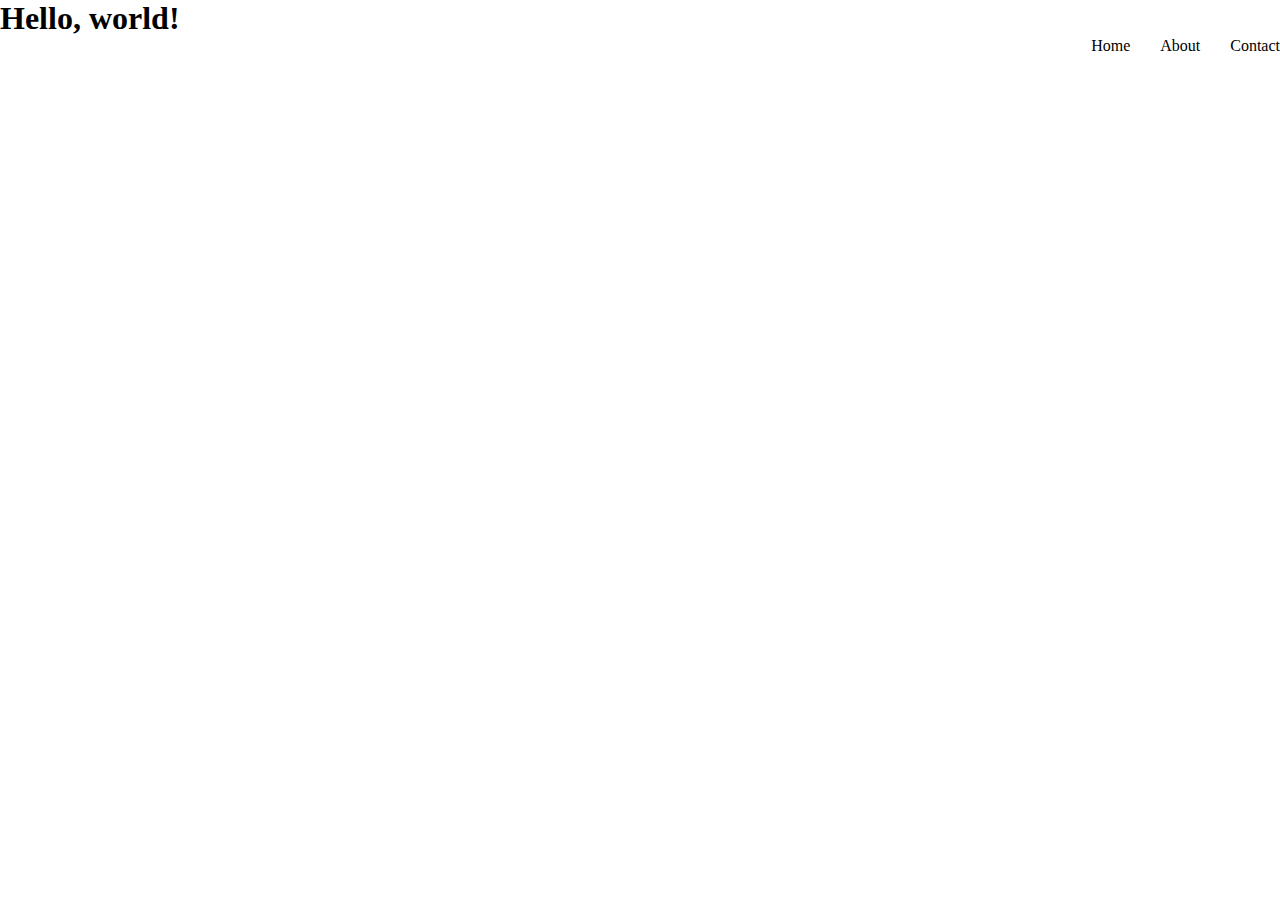
<file: index.html>
<!doctype html>
<html lang="en">
  <head>
    <meta charset="utf-8">
    <meta name="viewport" content="width=device-width, initial-scale=1">
    <title>Bootstrap demo</title>
    <link rel="stylesheet" href="style.css">
    <link href="https://cdn.jsdelivr.net/npm/bootstrap@5.3.2/dist/css/bootstrap.min.css" rel="stylesheet" integrity="sha384-T3c6CoIi6uLrA9TneNEoa7RxnatzjcDSCmG1MXxSR1GAsXEV/Dwwykc2MPK8M2HN" crossorigin="anonymous">
  </head>
  <body>
    <h1>Hello, world!</h1>

<nav>
    <div>
        <ul>
            <li>Home</li>
            <li>About</li>
            <li>Contact</li>
            
        </ul>
    </div>
</nav>




















    <script src="https://cdn.jsdelivr.net/npm/bootstrap@5.3.2/dist/js/bootstrap.bundle.min.js" integrity="sha384-C6RzsynM9kWDrMNeT87bh95OGNyZPhcTNXj1NW7RuBCsyN/o0jlpcV8Qyq46cDfL" crossorigin="anonymous"></script>
  </body>
</html>
</file>
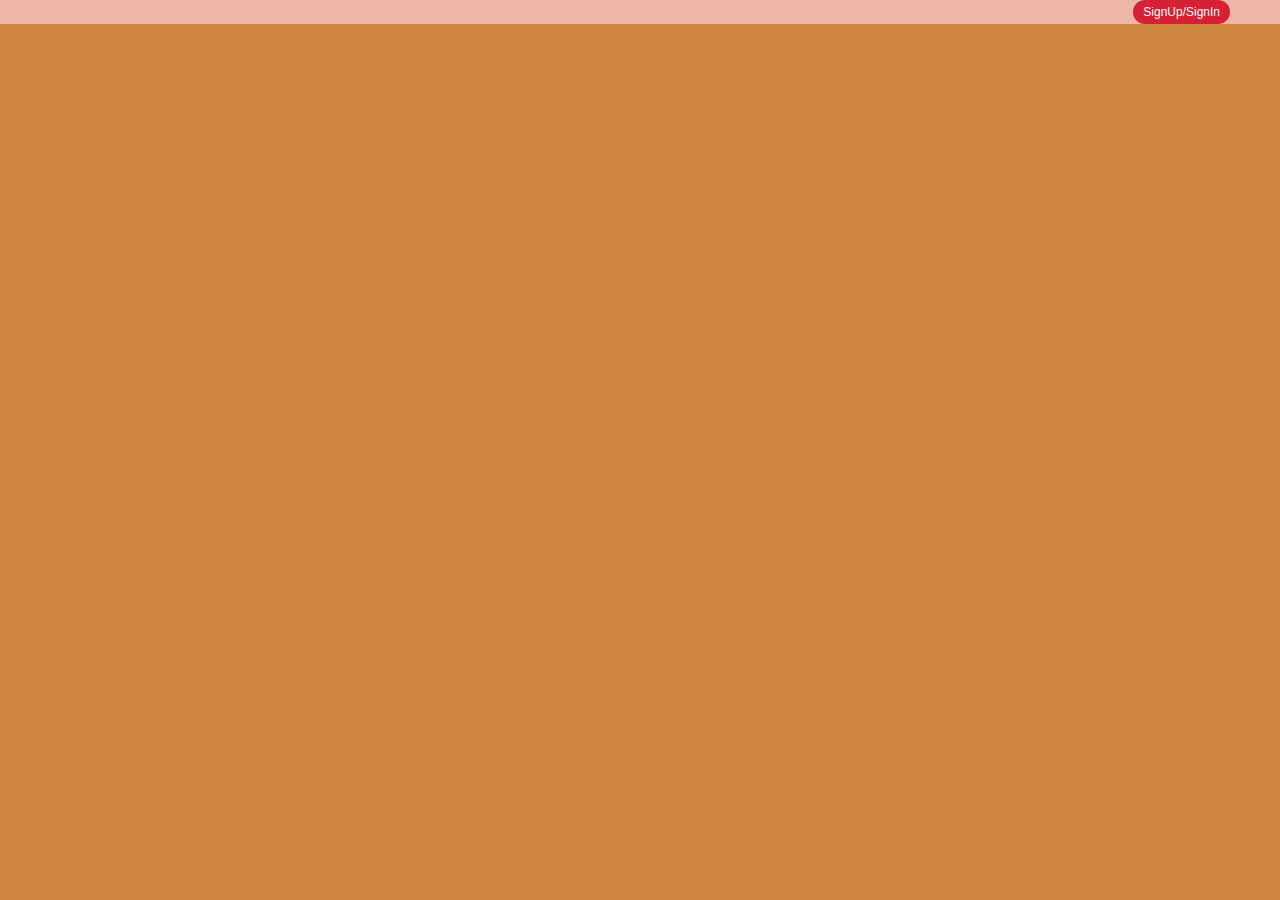
<file: New folder/INDEX.HTML>
<!doctype html>
<html lang="en">
  <head>
    <meta charset="utf-8">
    <meta name="viewport" content="width=device-width, initial-scale=1">
    <title>Bootstrap demo</title>
    <link rel="stylesheet" href="./style.css"> 
    <link rel="stylesheet" href="https://cdnjs.cloudflare.com/ajax/libs/font-awesome/6.5.1/css/all.min.css">   
    <link href="https://cdn.jsdelivr.net/npm/bootstrap@5.3.2/dist/css/bootstrap.min.css" rel="stylesheet" integrity="sha384-T3c6CoIi6uLrA9TneNEoa7RxnatzjcDSCmG1MXxSR1GAsXEV/Dwwykc2MPK8M2HN" crossorigin="anonymous">
  </head>
  <body>
    <DIv class="hero">
        <NAV>
            <UL>
                <LI><BUtton class="but1">SignUp/SignIn</BUtton></LI>
                
            </UL>
        </NAV>

        <i id="icon" class="fa-solid fa-bars"></i>

        </div>

    </DIv>
























    <script src="https://cdn.jsdelivr.net/npm/bootstrap@5.3.2/dist/js/bootstrap.bundle.min.js" integrity="sha384-C6RzsynM9kWDrMNeT87bh95OGNyZPhcTNXj1NW7RuBCsyN/o0jlpcV8Qyq46cDfL" crossorigin="anonymous"></script>
  </body>
</html>
</file>
<file: style.css>
*{
    padding: 0;
    margin: 0;
    box-sizing: border-box;
}

ul{
    display: flex;
    justify-content: end;
    list-style: none;
    gap: 30px;
    
}
</file>
<file: New folder/style.css>
*{
    padding: 0;
    margin: 0;
    box-sizing: border-box;
}


nav ul {
    display: flex;
    align-content: center;
    justify-content: end;
    gap: 10px;
    margin-right: 50px;
}

nav{
    background-color: #ffccdcab;
}

nav ul li{
    list-style: none;
}

nav i{
    margin-left: 50px;
    margin-top: 30px;

}

nav img{
    height: 50px;
    margin-left: 550px;
    margin-bottom: 5px;
    background: none;

}

li button{
    display: flex;
    border: none;
    flex-direction: row;
    border-radius: 30px;
    font-size: 12px;
}

.but1{
    padding: 5px 10px;
    background: #d62033;
    color: #ffff;
}

@media(min-width:500px){
    body {
        background-color: red;
        color: white;
    }
}



@media(min-width:700px){
    body {
        background-color: peru;
        color: white;
    }
}

#icon{
    font-size: 40px;
    color: black;
    display:none;
}

@media(max-width:400px){
    
        ul{
            display: none;
        }
#icon{
display: block;
}
    }
</file>
